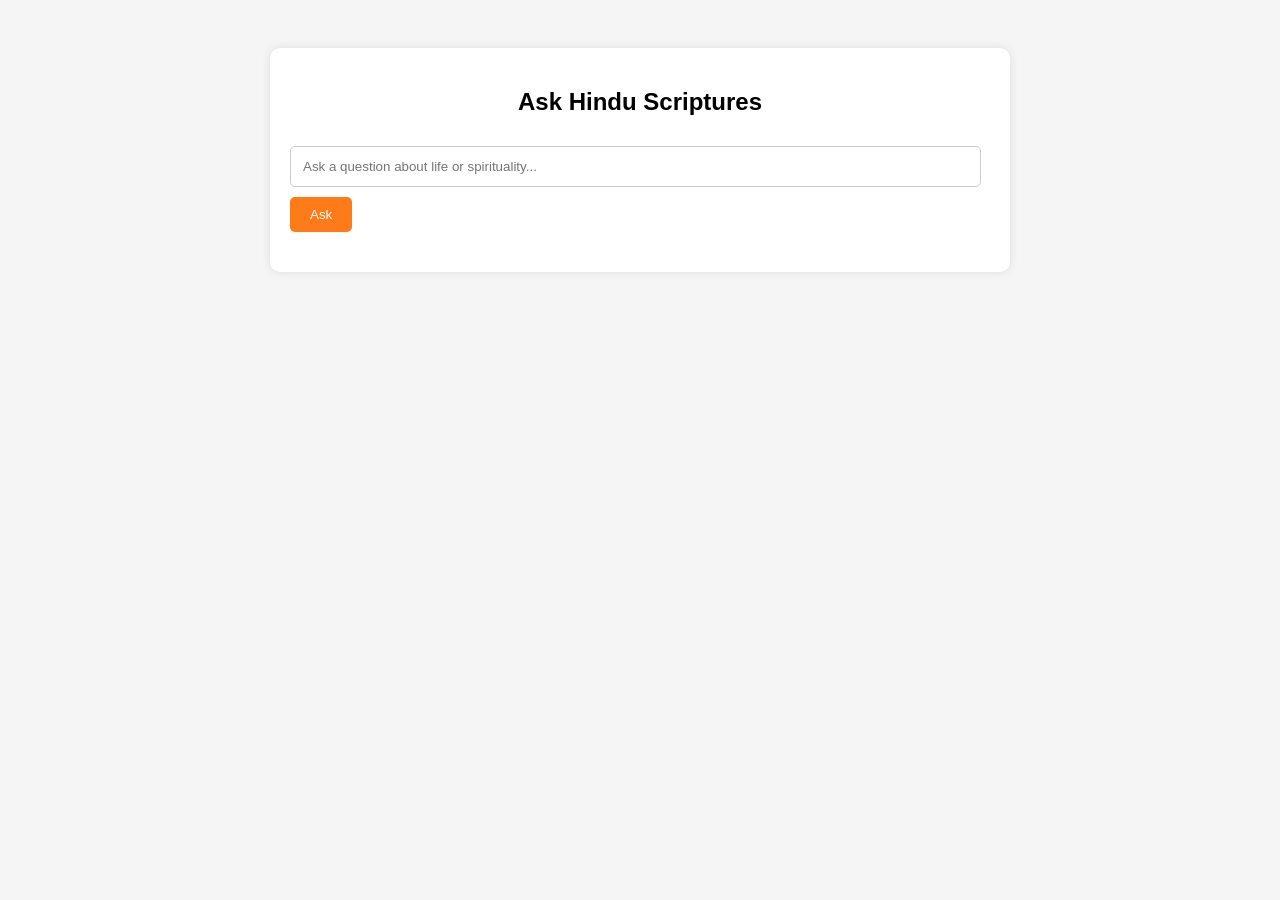
<file: APIinterface/index.html>
<!DOCTYPE html>
<html>
<head>

<title>Hindu Wisdom AI</title>

<style>

body{
font-family: Arial;
background:#f5f5f5;
padding:40px;
}

.container{
max-width:700px;
margin:auto;
background:white;
padding:20px;
border-radius:10px;
box-shadow:0 0 10px rgba(0,0,0,0.1);
}

h2{
text-align:center;
}

input{
width:95%;
padding:12px;
margin-top:10px;
border:1px solid #ccc;
border-radius:5px;
}

button{
margin-top:10px;
padding:10px 20px;
background:#ff7a18;
color:white;
border:none;
border-radius:5px;
cursor:pointer;
}

button:hover{
background:#ff5e00;
}

#answer{
margin-top:20px;
white-space:pre-line;
}

</style>

</head>

<body>

<div class="container">

<h2>Ask Hindu Scriptures</h2>

<input
id="question"
placeholder="Ask a question about life or spirituality..."
>

<button onclick="askQuestion()">
Ask
</button>

<div id="answer"></div>

</div>

<script src="scr.js"></script>

</body>
</html>



































</body>
</html>
</file>
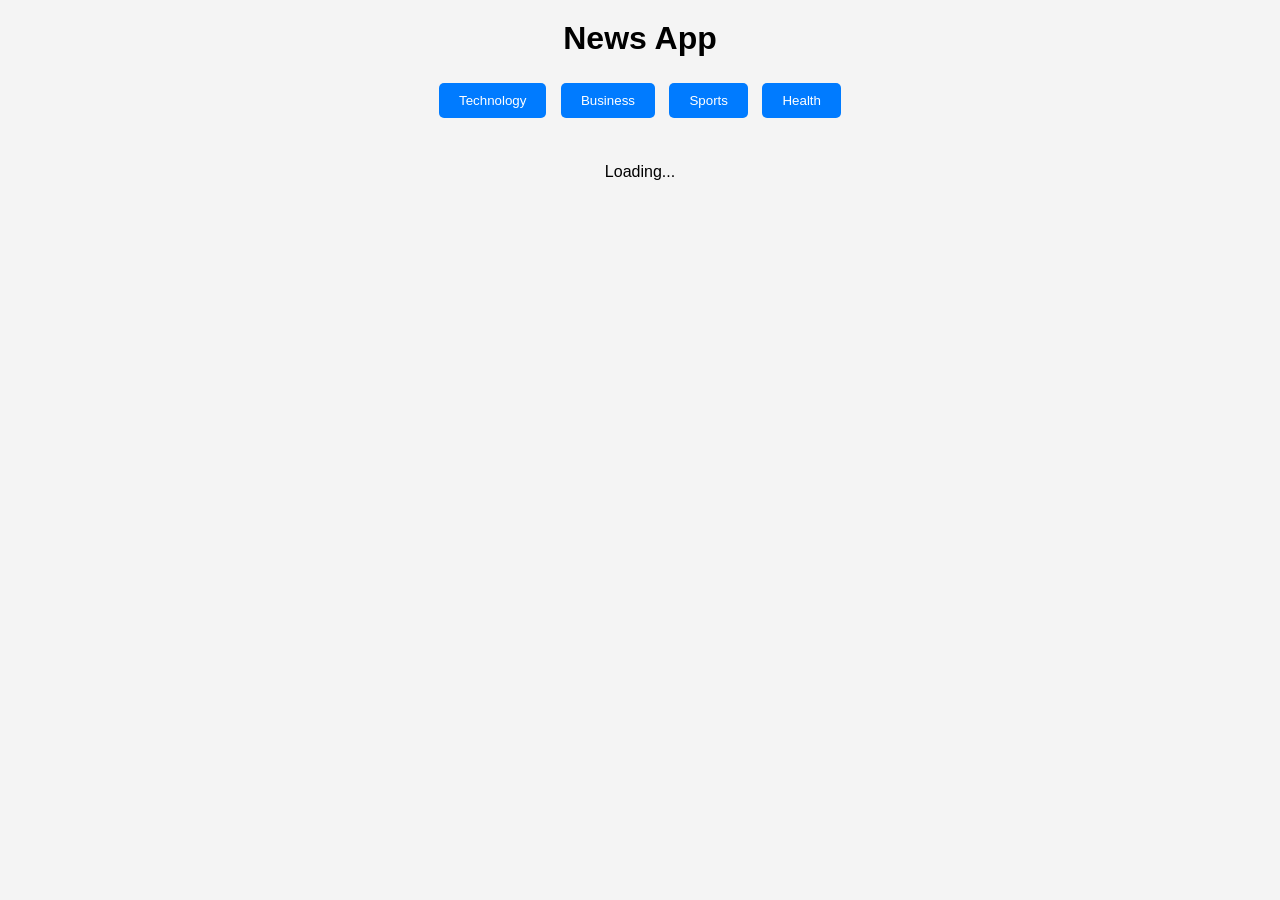
<file: newsTopics/index.html>
<!DOCTYPE html>
<html lang="en">
<head>
<meta charset="UTF-8">
<title>News App</title>
<link rel="stylesheet" href="style.css">
</head>

<body>

<h1>News App</h1>

<div class="topics">
<button onclick="getNews('technology')">Technology</button>
<button onclick="getNews('business')">Business</button>
<button onclick="getNews('sports')">Sports</button>
<button onclick="getNews('health')">Health</button>
</div>

<div id="news-container"></div>

<script src="script.js"></script>

</body>
</html>
</file>
<file: newsTopics/style.css>
body{
font-family: Arial;
background:#f4f4f4;
text-align:center;
}

h1{
margin-top:20px;
}

.topics{
margin:20px;
}

button{
padding:10px 20px;
margin:5px;
border:none;
background:#007bff;
color:white;
cursor:pointer;
border-radius:5px;
}

button:hover{
background:#0056b3;
}

#news-container{
display:grid;
grid-template-columns:repeat(auto-fit,minmax(300px,1fr));
gap:20px;
padding:20px;
}

.card{
background:white;
padding:15px;
border-radius:10px;
box-shadow:0 2px 10px rgba(0,0,0,0.1);
}

.card img{
width:100%;
border-radius:10px;
}

.card a{
display:inline-block;
margin-top:10px;
color:white;
background:#28a745;
padding:6px 10px;
text-decoration:none;
border-radius:5px;
}
</file>
